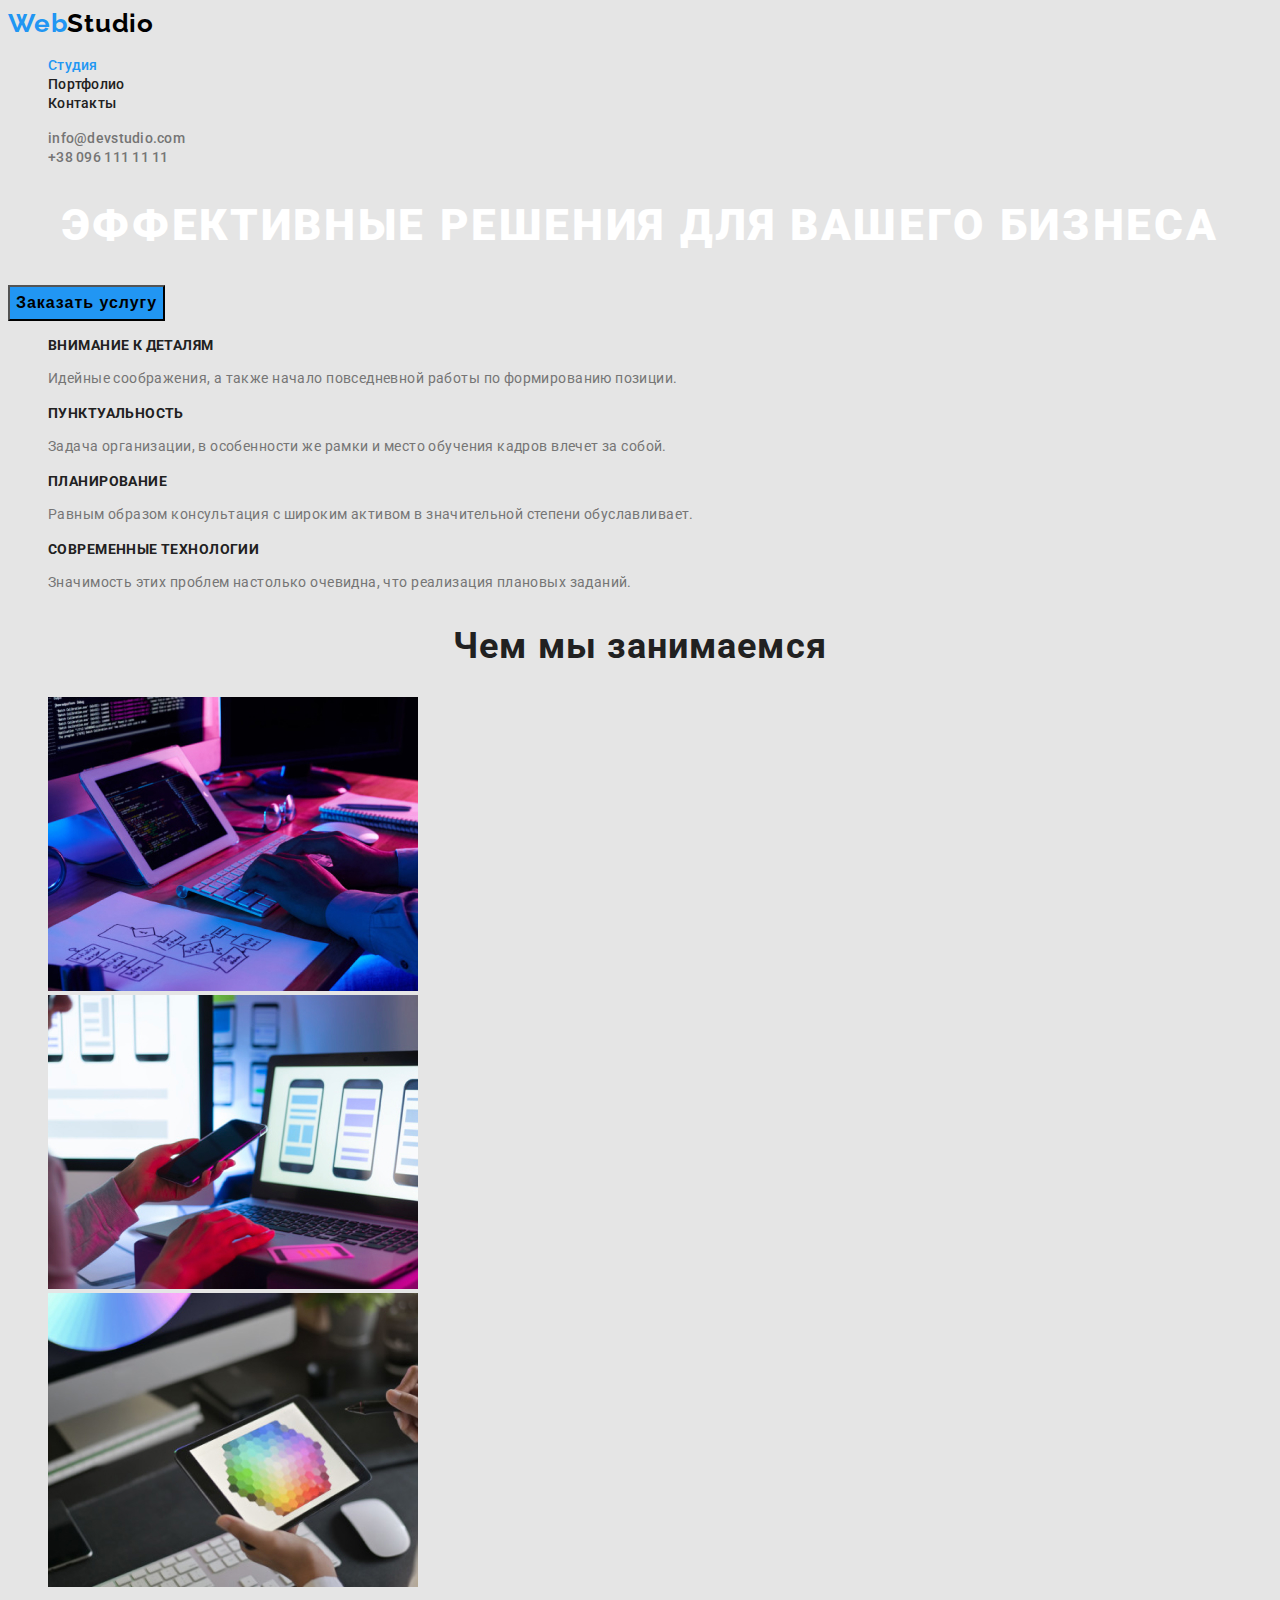
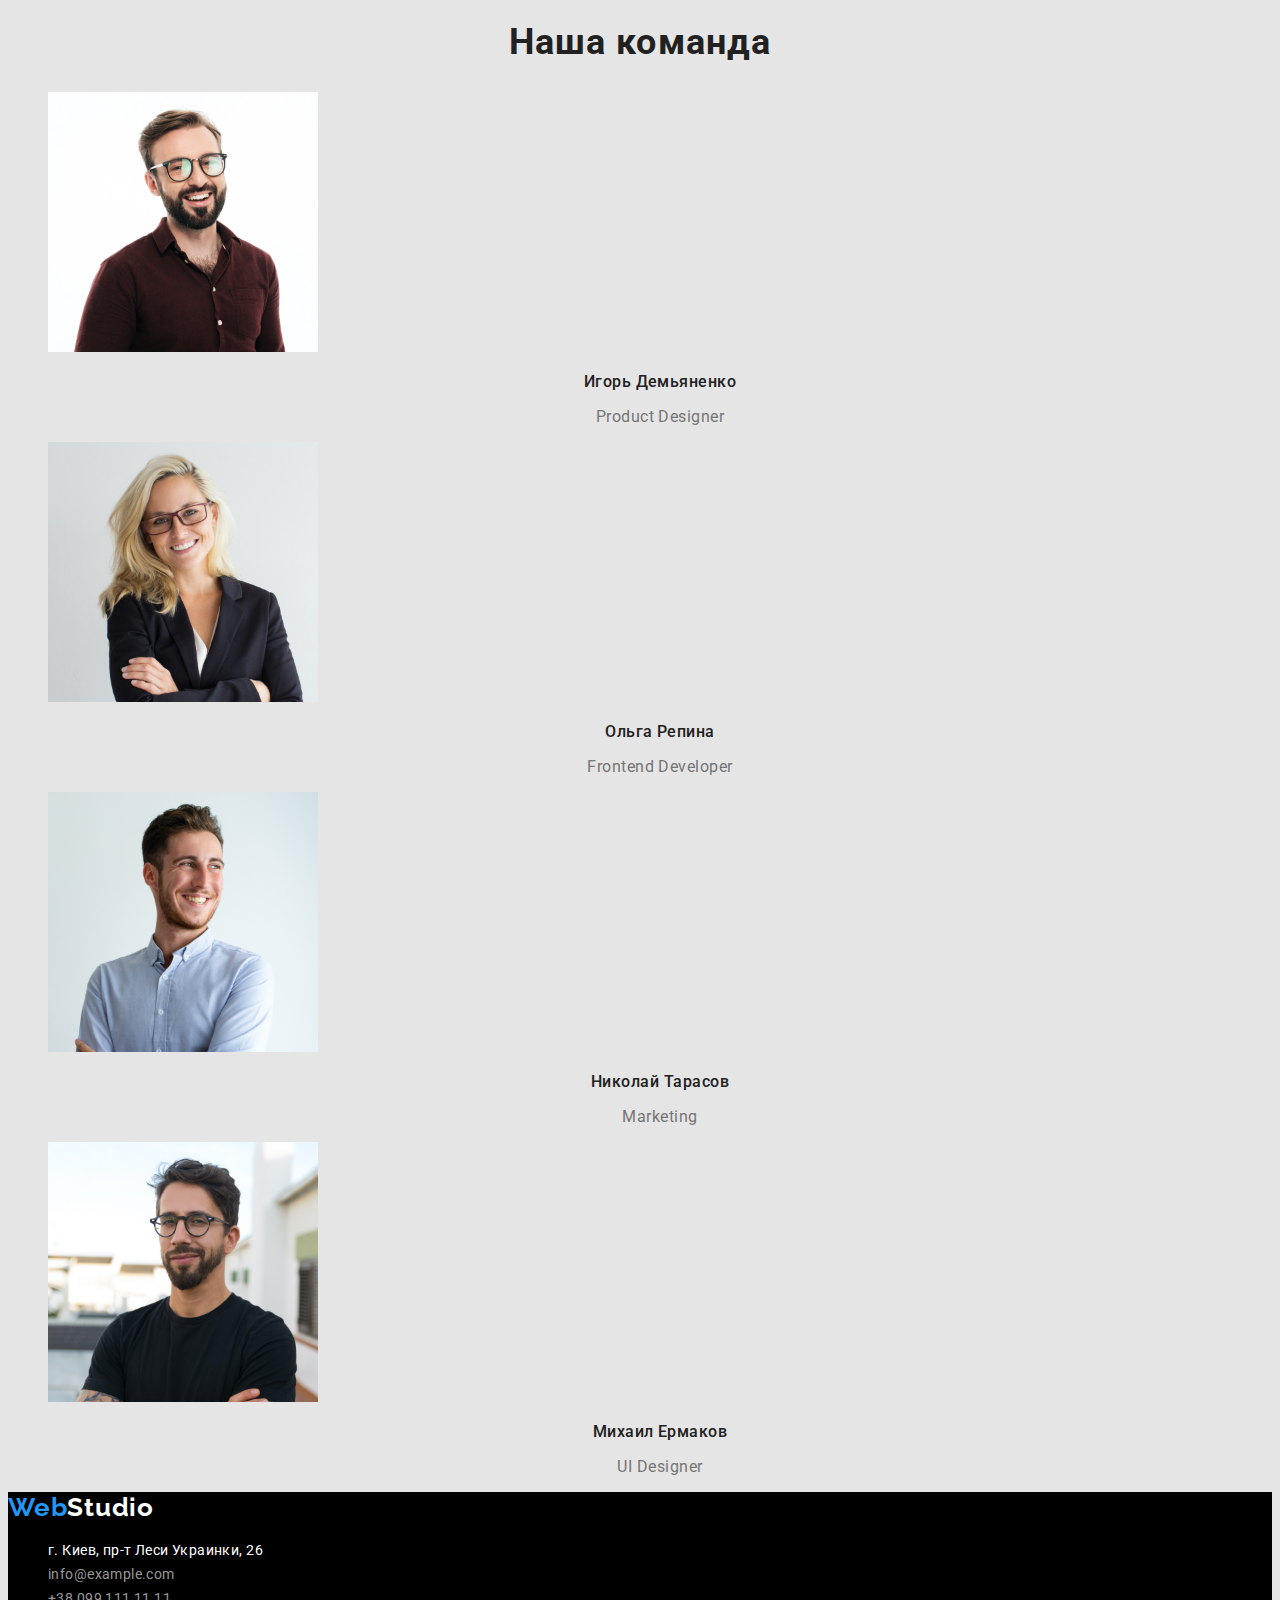
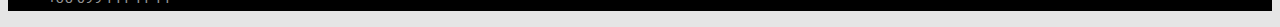
<file: index.html>
<!DOCTYPE html>
<html lang="ru">
  <head>
    <meta charset="UTF-8" />
    <meta name="viewport" content="width=device-width, initial-scale=1.0" />
    <title>WebStudio</title>
    <link
      href="https://fonts.googleapis.com/css2?family=Raleway:wght@700&family=Roboto:wght@400;500;700;900&display=swap"
      rel="stylesheet"
    />
    <link rel="stylesheet" href="./css/styles.css" />
  </head>
  <body>
    <!--HEADER-->
    <header>
      <nav class="navigation">
        <a
          class="logo"
          href="./index.html"
          lang="en"
          aria-label="логотип вэбстудии"
          ><span style="color: var(--accent-color)">Web</span
          ><span style="color: black">Studio</span>
        </a>
        <ul class="navigation-list">
          <li>
            <a class="header-nav-link current" href="./index.html">Студия</a>
          </li>
          <li>
            <a class="header-nav-link" href="./portfolio.html">Портфолио</a>
          </li>
          <li>
            <a class="header-nav-link" href="">Контакты</a>
          </li>
        </ul>
      </nav>
      <address>
        <ul>
          <li>
            <a class="header-contact-item" href="mailto:info@devstudio.com"
              >info@devstudio.com</a
            >
          </li>
          <li>
            <a class="header-contact-item" href="tel:+380961111111"
              >+38 096 111 11 11</a
            >
          </li>
        </ul>
      </address>
    </header>
    <main>
      <!--HERO-->
      <section>
        <h1 class="hero-title">Эффективные решения для вашего бизнеса</h1>
        <button class="hero-btn" type="button">Заказать услугу</button>
      </section>
      <!--FEATURES-->
      <section>
        <h2 hidden>Особенности</h2>
        <ul class="features-list">
          <li class="features-list-item">
            <h3 class="features-title">Внимание к деталям</h3>
            <p class="features-description">
              Идейные соображения, а также начало повседневной работы по
              формированию позиции.
            </p>
          </li>
          <li class="features-list-item">
            <h3 class="features-title">Пунктуальность</h3>
            <p class="features-description">
              Задача организации, в особенности же рамки и место обучения кадров
              влечет за собой.
            </p>
          </li>
          <li class="features-list-item">
            <h3 class="features-title">Планирование</h3>
            <p class="features-description">
              Равным образом консультация с широким активом в значительной
              степени обуславливает.
            </p>
          </li>
          <li class="features-list-item">
            <h3 class="features-title">Современные технологии</h3>
            <p class="features-description">
              Значимость этих проблем настолько очевидна, что реализация
              плановых заданий.
            </p>
          </li>
        </ul>
      </section>
      <!--What we do-->
      <section>
        <h2 class="section-title">Чем мы занимаемся</h2>
        <ul>
          <li>
            <img
              src="./images/main/img-services-1.jpg"
              width="370"
              height="294"
              alt="Рабочий стол с компьютером, планшетом и нарисованной схемой"
            />
          </li>
          <li>
            <img
              src="./images/main/img-services-2.jpg"
              width="370"
              height="294"
              alt="Ноутбук и мобильный телефон"
            />
          </li>
          <li>
            <img
              src="./images/main/img-services-3.jpg"
              width="370"
              height="294"
              alt="Человек рисует на планшете"
            />
          </li>
        </ul>
      </section>
      <!--TEAM-->
      <section>
        <h2 class="section-title">Наша команда</h2>
        <ul class="team-list">
          <li class="team-list-item">
            <img
              src="./images/main/img-team-1.jpg"
              width="270"
              height="260"
              alt="Фото Игорь Демьяненко"
            />
            <h3 class="team-member">Игорь Демьяненко</h3>
            <p class="position-name" lang="en">Product Designer</p>
          </li>
          <li class="team-list-item">
            <img
              src="./images/main/img-team-2.jpg"
              width="270"
              height="260"
              alt="Фото Ольга Репина"
            />
            <h3 class="team-member">Ольга Репина</h3>
            <p class="position-name" lang="en">Frontend Developer</p>
          </li>
          <li class="team-list-item">
            <img
              src="./images/main/img-team-3.jpg"
              width="270"
              height="260"
              alt="Фото Николай Тарасов"
            />
            <h3 class="team-member">Николай Тарасов</h3>
            <p class="position-name" lang="en">Marketing</p>
          </li>
          <li class="team-list-item">
            <img
              src="./images/main/img-team-4.jpg"
              width="270"
              height="260"
              alt="Фото Михаил Ермаков"
            />
            <h3 class="team-member">Михаил Ермаков</h3>
            <p class="position-name" lang="en">UI Designer</p>
          </li>
        </ul>
      </section>
    </main>
    <!--FOOTER-->
    <footer>
      <a
        class="logo"
        href="./index.html"
        lang="en"
        aria-label="логотип вeбстудии"
        ><span style="color: var(--accent-color)">Web</span
        ><span style="color: #ffffff">Studio</span></a
      >
      <address>
        <ul>
          <li>
            <a
              class="footer-contact-address"
              href="https://goo.gl/maps/ndvMdk8LUqKZCVPy7"
              target="_blank"
              >г. Киев, пр-т Леси Украинки, 26</a
            >
          </li>
          <li>
            <a class="footer-contact-non-address" href="mailto:info@example.com"
              >info@example.com</a
            >
          </li>
          <li>
            <a class="footer-contact-non-address" href="tel:+380991111111"
              >+38 099 111 11 11</a
            >
          </li>
        </ul>
      </address>
    </footer>
  </body>
</html>
</file>
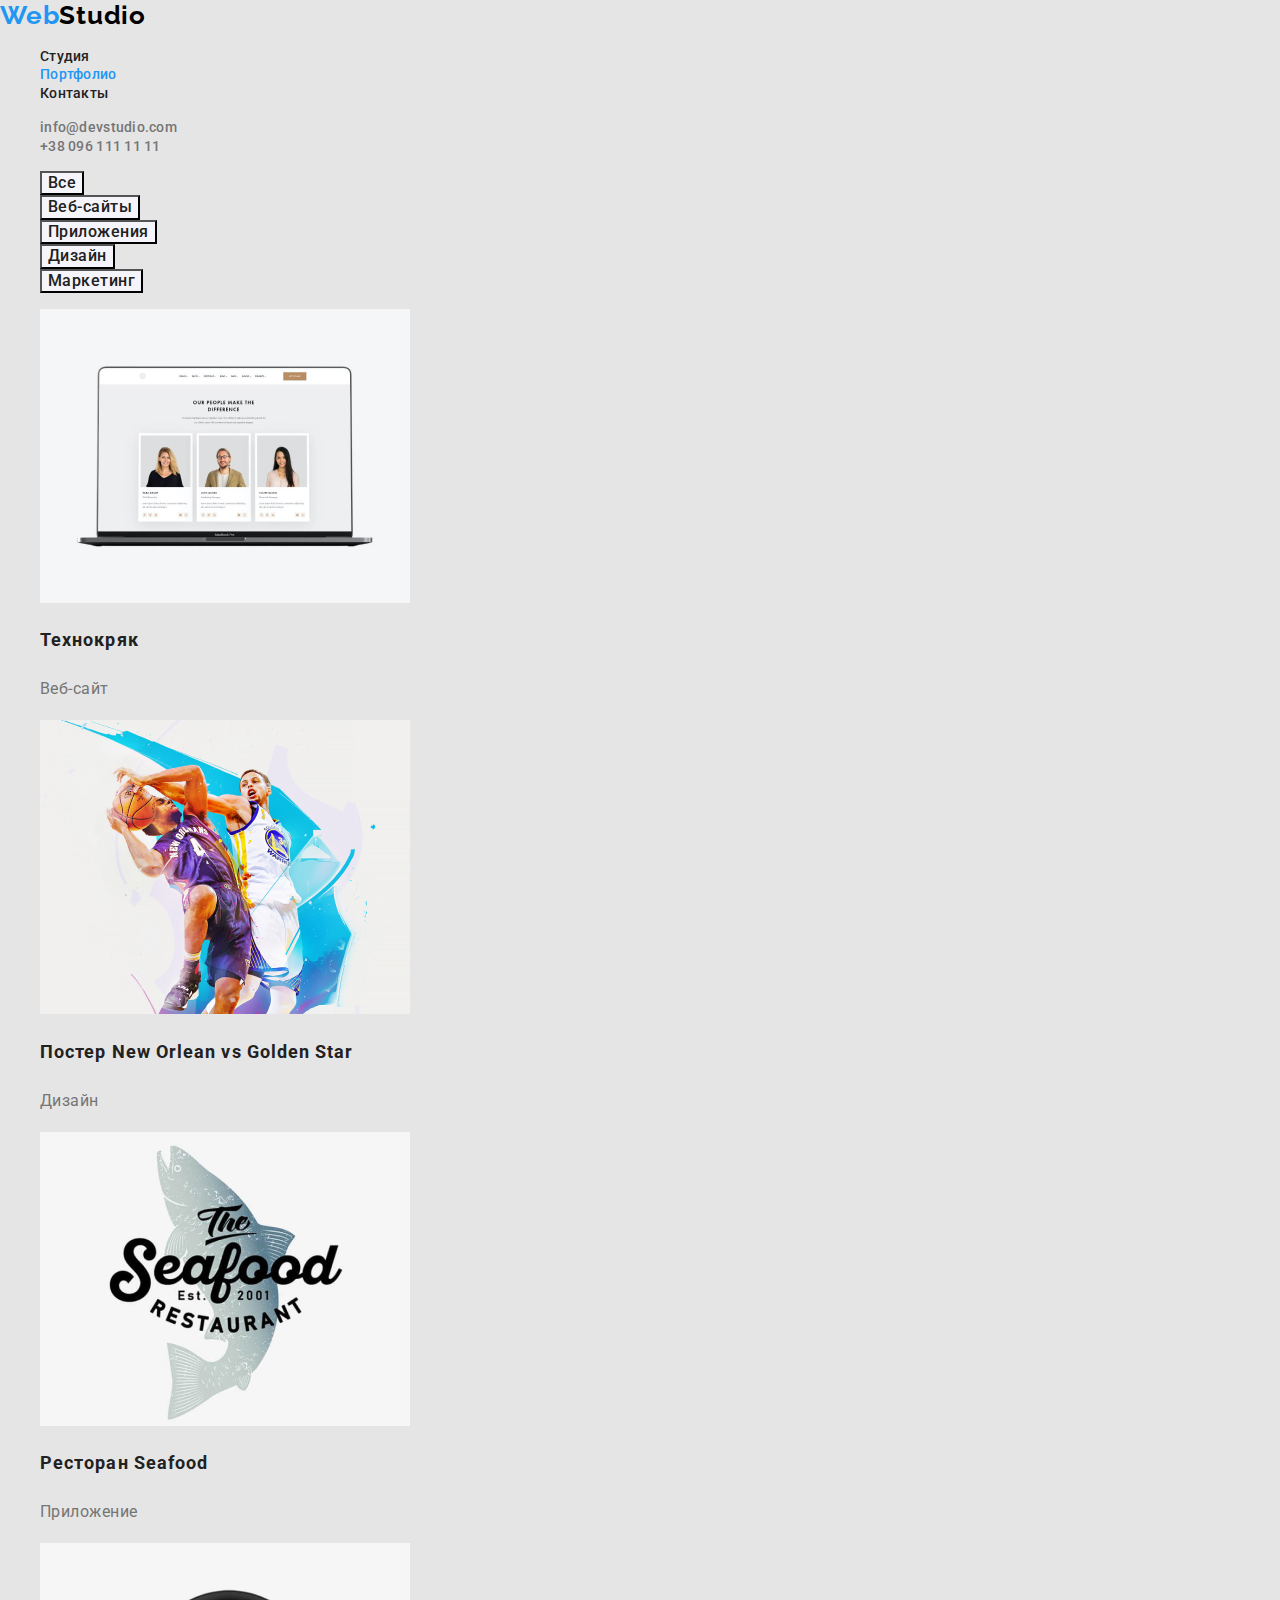
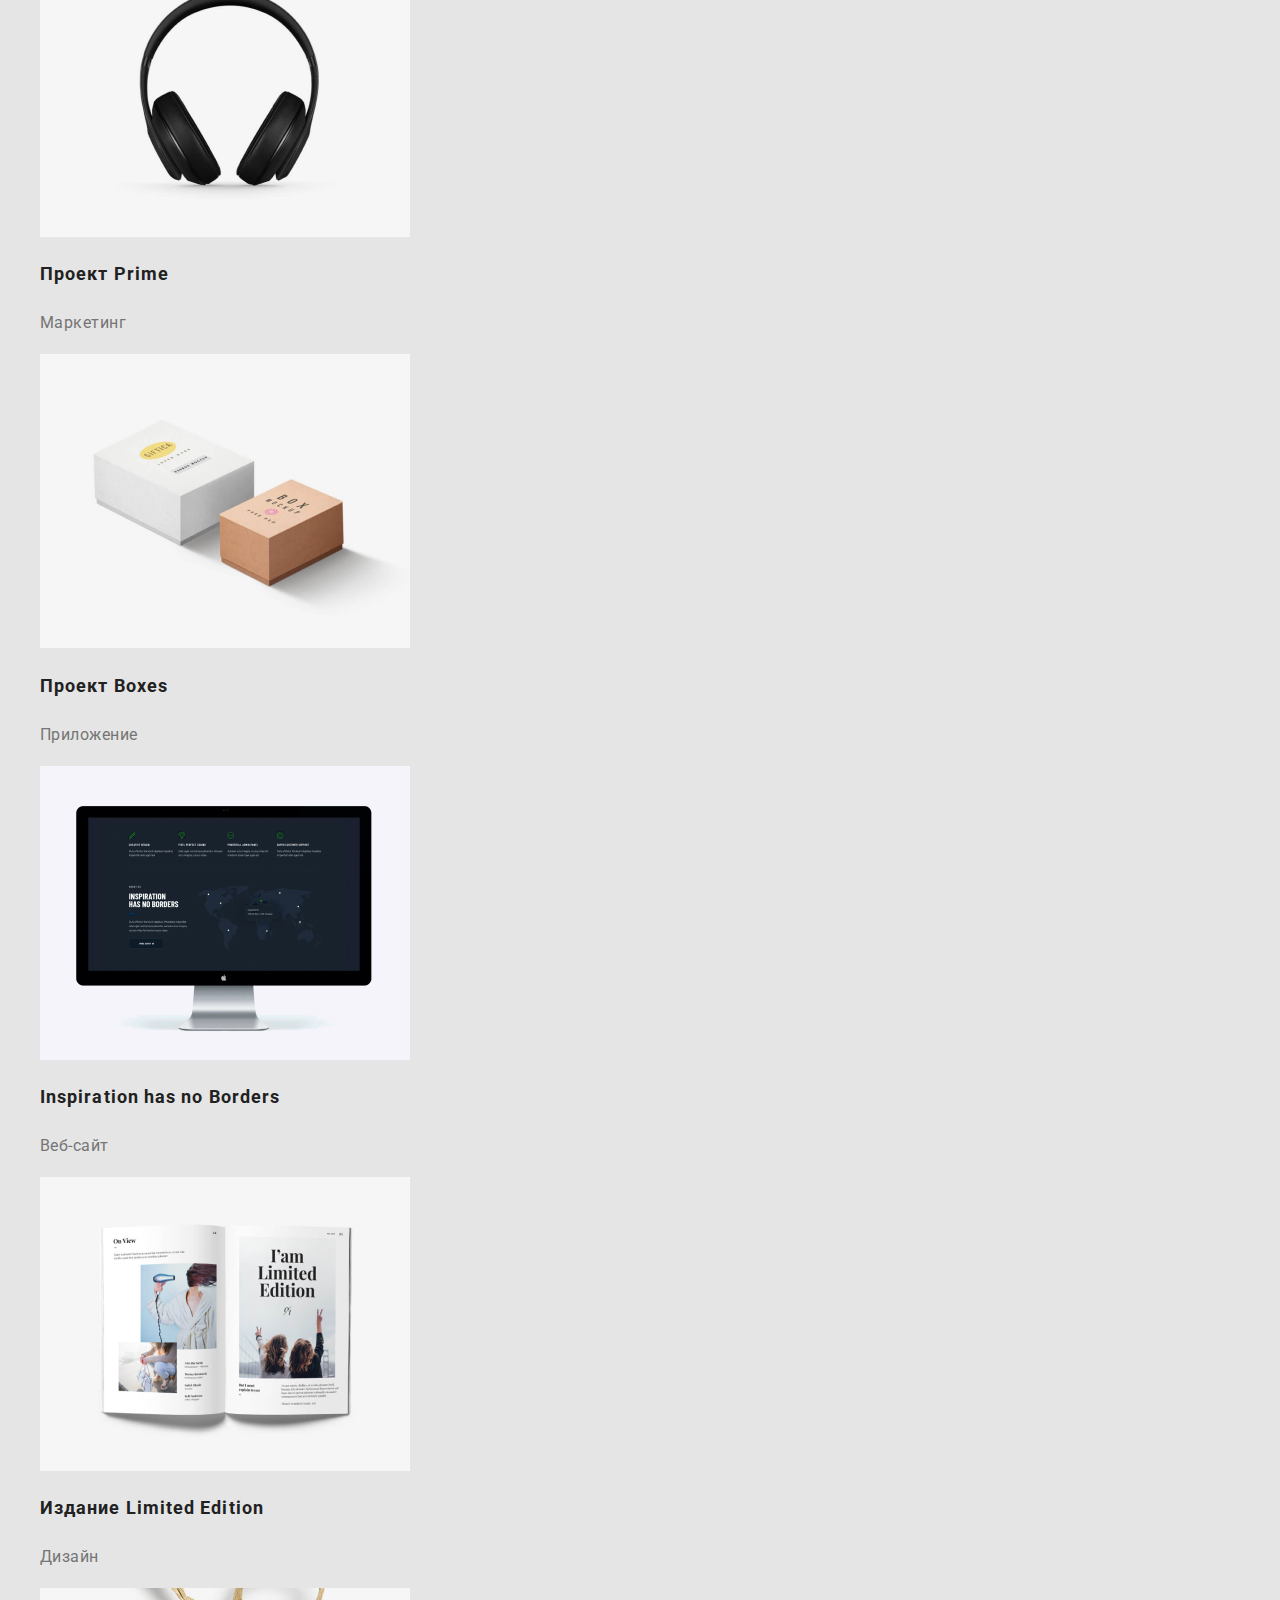
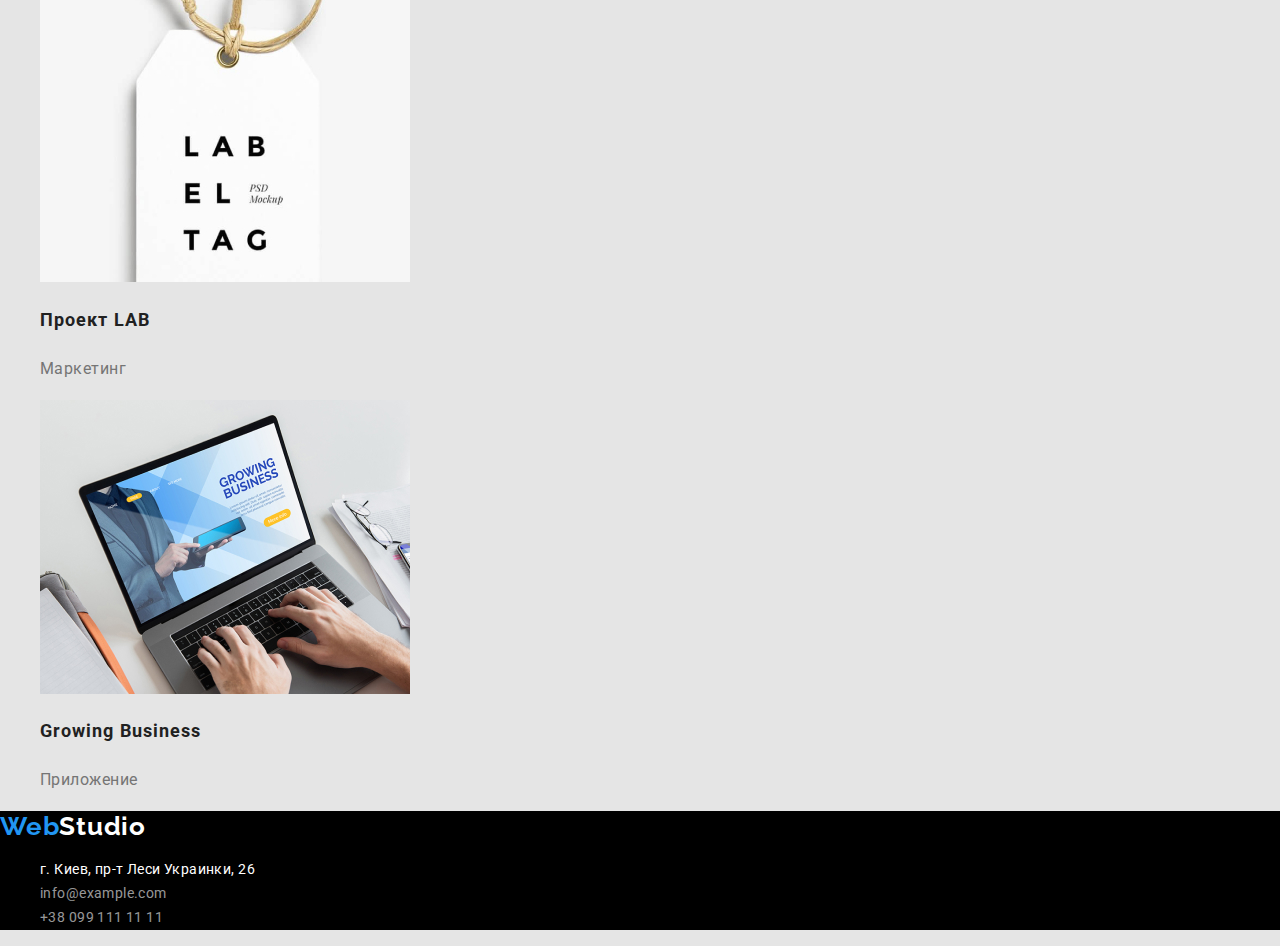
<file: portfolio.html>
<!DOCTYPE html>
<html lang="en">
  <head>
    <meta charset="UTF-8" />
    <meta name="viewport" content="width=device-width, initial-scale=1.0" />
    <title>WebStudio Portfolio</title>
    <link
      rel="stylesheet"
      href="https://cdnjs.cloudflare.com/ajax/libs/modern-normalize/1.0.0/modern-normalize.css"
    />
    <link
      href="https://fonts.googleapis.com/css2?family=Raleway:wght@700&family=Roboto:wght@400;500;700;900&display=swap"
      rel="stylesheet"
    />
    <link rel="stylesheet" href="./css/styles.css" />
  </head>
  <body>
    <!--HEADER-->
    <header>
      <nav class="navigation">
        <a
          class="logo"
          href="./index.html"
          lang="en"
          aria-label="логотип вэбстудии"
          ><span style="color: var(--accent-color)">Web</span
          ><span style="color: black">Studio</span>
        </a>
        <ul class="navigation-list">
          <li>
            <a class="header-nav-link" href="./index.html">Студия</a>
          </li>
          <li>
            <a class="header-nav-link current" href="./portfolio.html"
              >Портфолио</a
            >
          </li>
          <li>
            <a class="header-nav-link" href="">Контакты</a>
          </li>
        </ul>
      </nav>
      <address>
        <ul>
          <li>
            <a class="header-contact-item" href="mailto:info@devstudio.com"
              >info@devstudio.com</a
            >
          </li>
          <li>
            <a class="header-contact-item" href="tel:+380961111111"
              >+38 096 111 11 11</a
            >
          </li>
        </ul>
      </address>
    </header>
    <main>
      <!--PROJECTS-->
      <section>
        <h1 hidden>Проекты</h1>
        <nav>
          <ul>
            <li><button class="projects-button" type="button">Все</button></li>
            <li>
              <button class="projects-button" type="button">Веб-сайты</button>
            </li>
            <li>
              <button class="projects-button" type="button">Приложения</button>
            </li>
            <li>
              <button class="projects-button" type="button">Дизайн</button>
            </li>
            <li>
              <button class="projects-button" type="button">Маркетинг</button>
            </li>
          </ul>
        </nav>
        <ul>
          <li>
            <img
              src="./images/portfolio/img-project-1.jpg"
              alt="Стартовая страница проекта Технокряк на ноутбуке"
            />
            <h2 class="project-title">Технокряк</h2>
            <p class="project-type">Веб-сайт</p>
          </li>
          <li>
            <img
              src="./images/portfolio/img-project-2.jpg"
              alt="Постер: два баскетболиста с мячом"
            />
            <h2 class="project-title">
              <span>Постер </span
              ><span lang="en">New Orlean vs Golden Star</span>
            </h2>
            <p class="project-type">Дизайн</p>
          </li>
          <li>
            <img
              src="./images/portfolio/img-project-3.jpg"
              alt="Надпись Seafood Restaurant Est.2000 на фоне изображения рыбы"
            />
            <h2 class="project-title">
              <span>Ресторан </span><span lang="en">Seafood</span>
            </h2>
            <p class="project-type">Приложение</p>
          </li>
          <li>
            <img
              src="./images/portfolio/img-project-4.jpg"
              alt="Черные наушники"
            />
            <h2 class="project-title">
              <span>Проект </span><span lang="en">Prime</span>
            </h2>
            <p class="project-type">Маркетинг</p>
          </li>
          <li>
            <img
              src="./images/portfolio/img-project-5.jpg"
              alt="Большая и маленькая картонные коробки"
            />
            <h2 class="project-title">
              <span>Проект </span> <span lang="en">Boxes</span>
            </h2>
            <p class="project-type">Приложение</p>
          </li>
          <li>
            <img
              src="./images/portfolio/img-project-6.jpg"
              alt="Изображение стартовой страницы проекта Inspiration has no Borders на экране iMac"
            />
            <h2 class="project-title" lang="en">Inspiration has no Borders</h2>
            <p class="project-type">Веб-сайт</p>
          </li>
          <li>
            <img
              src="./images/portfolio/img-project-7.jpg"
              alt="Развернутая книга со статьей о проекте Limited Edition"
            />
            <h2 class="project-title">
              <span>Издание </span> <span lang="en">Limited Edition</span>
            </h2>
            <p class="project-type">Дизайн</p>
          </li>
          <li>
            <img
              src="./images/portfolio/img-project-8.jpg"
              alt="Ярлык с надписью Lab El Tag"
            />
            <h2 class="project-title">
              <span>Проект </span> <span lang="en">LAB</span>
            </h2>
            <p class="project-type">Маркетинг</p>
          </li>
          <li>
            <img
              src="./images/portfolio/img-project-9.jpg"
              alt="Ноутбук с изображением приложения Growing Business"
            />
            <h2 class="project-title" lang="en">Growing Business</h2>
            <p class="project-type">Приложение</p>
          </li>
        </ul>
      </section>
    </main>
    <!--FOOTER-->
    <footer>
      <a
        class="logo"
        href="./index.html"
        lang="en"
        aria-label="логотип вeбстудии"
        ><span style="color: var(--accent-color)">Web</span
        ><span style="color: #ffffff">Studio</span></a
      >
      <address>
        <ul>
          <li>
            <a
              class="footer-contact-address"
              href="https://goo.gl/maps/ndvMdk8LUqKZCVPy7"
              target="_blank"
              >г. Киев, пр-т Леси Украинки, 26</a
            >
          </li>
          <li>
            <a class="footer-contact-non-address" href="mailto:info@example.com"
              >info@example.com</a
            >
          </li>
          <li>
            <a class="footer-contact-non-address" href="tel:+380991111111"
              >+38 099 111 11 11</a
            >
          </li>
        </ul>
      </address>
    </footer>
  </body>
</html>
</file>
<file: css/styles.css>
/* 
background color: #E5E5E5
secondary background color: #F5F4FA
text color: #212121
additional text color: #757575 
accent color: #2196F3 
white color: #ffffff */
:root {
  --accent-color: #2196f3;
  --main-text-color: #212121;
  --add-text-color: #757575;
}
body {
  background-color: #e5e5e5;
  color: var(--main-text-color);
  font-family: Roboto, sans-serif;
  font-style: normal;
}

ul {
  list-style: none;
}
a {
  text-decoration: none;
}
address {
  font-style: normal;
}
/* =======HEADER========= */

.header-nav-link {
  font-weight: 500;
  font-size: 14px;
  line-height: 1.143;
  letter-spacing: 0.02em;
  color: var(--main-text-color);
}

.header-contact-item {
  font-weight: 500;
  font-size: 14px;
  line-height: 1.143;
  letter-spacing: 0.02em;
  color: var(--add-text-color);
}

.header-nav-link:hover,
.header-nav-link:focus,
.header-contact-item:hover,
.header-contact-item:focus {
  color: var(--accent-color);
}

.header-nav-link.current {
  color: var(--accent-color);
}
/* =======END HEADER========= */

/* =======HERO========== */
.hero-title {
  font-weight: 900;
  font-size: 44px;
  line-height: 1.364;
  text-align: center;
  letter-spacing: 0.06em;
  text-transform: uppercase;
  color: #ffffff;
}

.hero-btn {
  font-weight: 700;
  font-size: 16px;
  line-height: 1.875;
  display: flex;
  align-items: center;
  text-align: center;
  letter-spacing: 0.06em;
  background-color: var(--accent-color);
}
/* =======END HERO========== */

/* ========FEATURES========= */
.features-title {
  font-weight: 700;
  font-size: 14px;
  line-height: 1.143;
  letter-spacing: 0.03em;
  text-transform: uppercase;
}
.features-description {
  font-weight: 400;
  font-size: 14px;
  line-height: 1.714;
  letter-spacing: 0.03em;
  color: var(--add-text-color);
}

/* ========END FEATURES========= */

/* ========== TEAM ========== */

.team-member {
  font-weight: 500;
  font-size: 16px;
  line-height: 1.187;
  text-align: center;
  letter-spacing: 0.03em;
}
.position-name {
  font-size: 16px;
  line-height: 1.187;
  text-align: center;
  letter-spacing: 0.03em;
  color: var(--add-text-color);
}
/* ========== END TEAM ========== */

/* ========== FOOTER ============ */
footer {
  background-color: #000000;
}

.footer-contact-address {
  font-weight: 400;
  font-size: 14px;
  line-height: 1.714;
  letter-spacing: 0.03em;
  color: #ffffff;
}
.footer-contact-non-address {
  font-weight: 400;
  font-size: 14px;
  line-height: 1.714;
  letter-spacing: 0.03em;
  color: rgba(255, 255, 255, 0.6);
}

/* ========== END FOOTER ============ */

/* ======== PORTFOLIO ======== */
.projects-button {
  font-weight: 500;
  font-size: 16px;
  line-height: 1.625x;
  text-align: center;
  letter-spacing: 0.03em;
  color: var(--main-text-color);
  background-color: #f5f4fa;
}

.projects-button:hover,
.projects-button:focus {
  color: #ffffff;
  background-color: var(--accent-color);
}

.project-title {
  font-weight: bo700ld;
  font-size: 18px;
  line-height: 2;
  letter-spacing: 0.06em;
  color: var(--main-text-color);
}
.project-type {
  font-family: Roboto;
  font-style: normal;
  font-weight: normal;
  font-size: 16px;
  line-height: 1.875;
  letter-spacing: 0.03em;
  color: var(--add-text-color);
}
/* ======== END PORTFOLIO ======== */

/* =======COMPONENTS======== */

.logo {
  font-family: Raleway;
  font-weight: 700;
  font-size: 26px;
  line-height: 1.193;
  letter-spacing: 0.03em;
}

.section-title {
  font-weight: 700;
  font-size: 36px;
  line-height: 1.167;
  text-align: center;
  letter-spacing: 0.03em;
}

/* =======END COMPONENTS======== */
</file>
